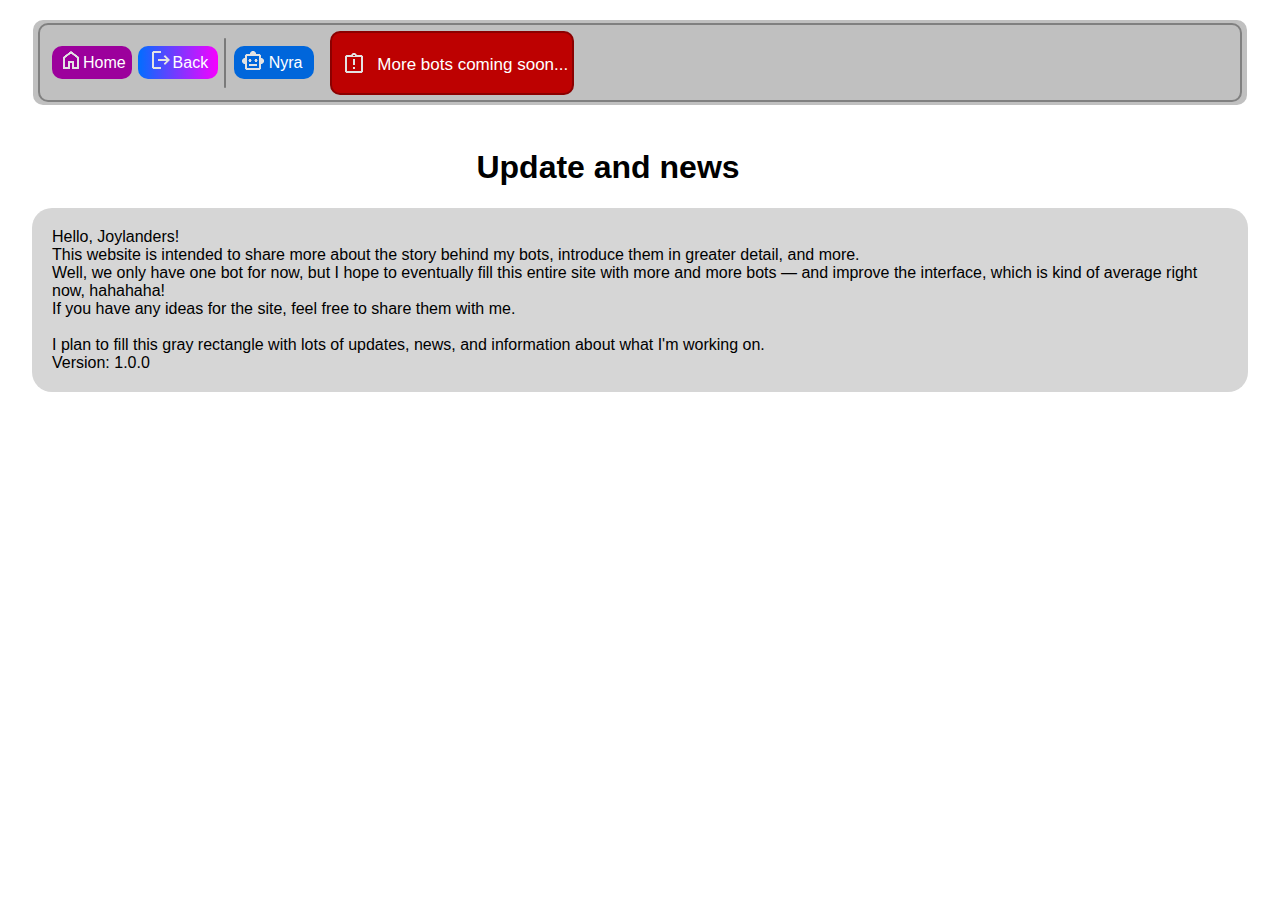
<file: Document/index.html>
<!DOCTYPE html>
<html lang="en">
  <head>
    <meta charset="UTF-8" />
    <meta
      name="viewport"
      content="width=device-width, initial-scale=1.0, maximum-scale=1.0, user-scalable=no"
    />
    <link rel="stylesheet" href="../Style/index.css" />
    <title>Lore Book | Home</title>
  </head>
  <body>
    <div class="main-mom">
      <div class="main">
        <div class="main-aura">
          <div class="home-button" onclick="homeButton()">
            <img
              src="../assets/home_24dp_E3E3E3_FILL0_wght400_GRAD0_opsz24.png"
              alt="Home icon"
              style="position: relative; top: -3px"
            />
            <p>Home</p>
          </div>
          <div class="back-button">
            <img
              src="../assets/logout_24dp_E3E3E3_FILL0_wght400_GRAD0_opsz24.png"
              alt="Back icon"
              style="position: relative; top: -3px"
            />
            <p>Back</p>
          </div>
          <div class="separator-line"></div>
          <div class="bot-button" onclick="nyraRedirect()">
            <img
              src="../assets/smart_toy_24dp_E3E3E3_FILL0_wght400_GRAD0_opsz24.png"
              alt="Back icon"
              style="position: relative; top: -3px; left: -4px; top: -2px"
            />
            <p>Nyra</p>
          </div>
          <div class="coming-text-mom">
            <div class="coming-text">
              <img
                src="../assets/assignment_late_24dp_E3E3E3_FILL0_wght400_GRAD0_opsz24.png"
                alt="error mini logo"
                style="position: relative; top: 30px"
              />
              <p
                style="
                  font-size: 17px;
                  top: -12px;
                  position: relative;
                  left: 35px;
                "
              >
                More bots coming soon...
              </p>
            </div>
          </div>
          <div class="coming-text-mom-mobile">
            <div class="coming-text-mobile">
              <p style="font-size: 13px">Coming soon...</p>
            </div>
          </div>
        </div>
      </div>
    </div>
    <div class="title">
      <h1>Update and news</h1>
    </div>
    <div class="content-main">
      <div class="content-mom">
        <div class="content" id="content">
          Loading...
        </div>
      </div>
    </div>
    <script src="../Function/redirect.js"></script>
    <script src="../Function/text.js"></script>
  </body>
</html>
</file>
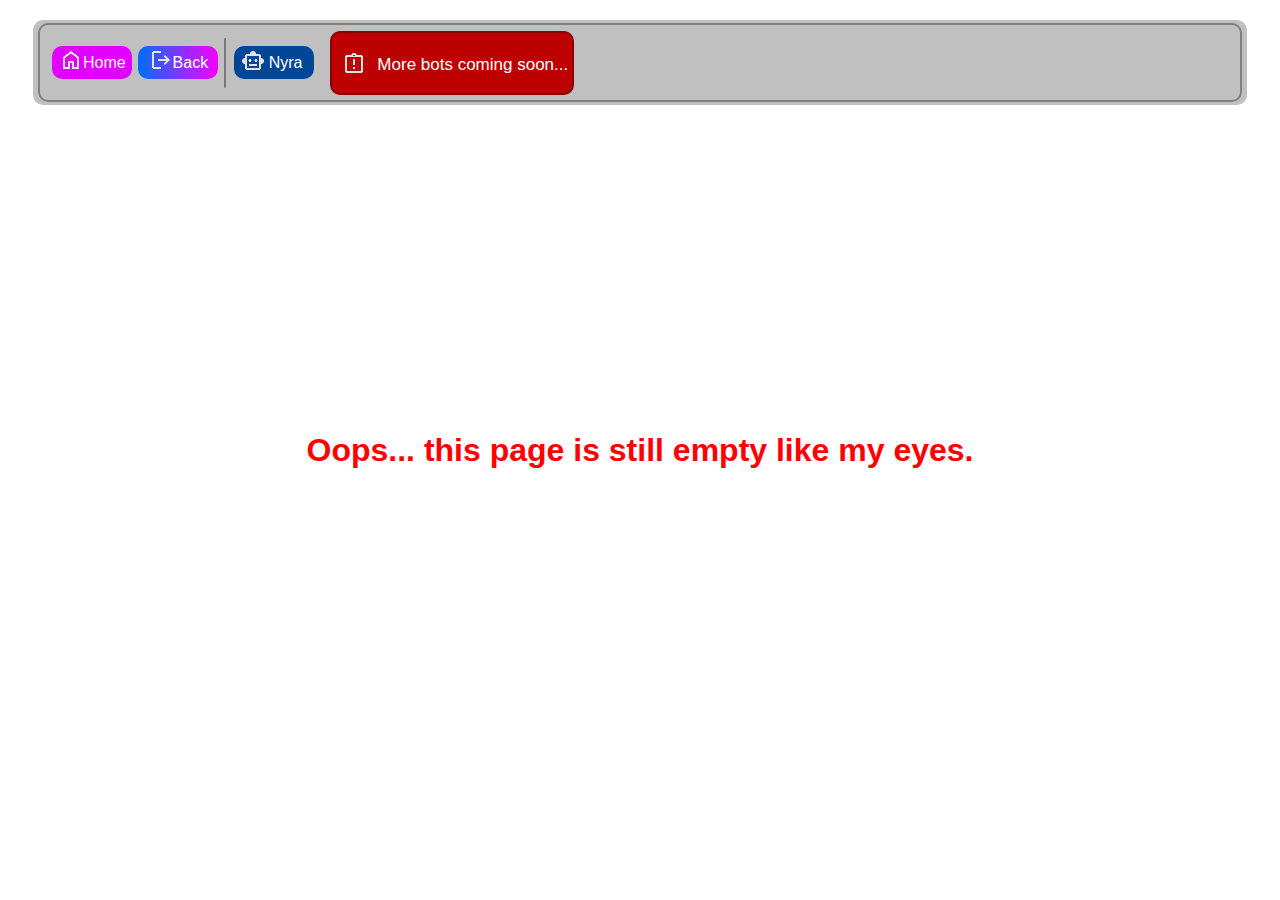
<file: Document/nyra.html>
<!DOCTYPE html>
<html lang="en">
  <head>
    <meta charset="UTF-8" />
    <meta
      name="viewport"
      content="width=device-width, initial-scale=1.0, maximum-scale=1.0, user-scalable=no"
    />
    <link rel="stylesheet" href="../Style/nyra.css" />
    <title>Lore Book | Nyra</title>
  </head>
  <body>
    <!-- Nyra page -->

    <div class="main-mom">
      <div class="main">
        <div class="main-aura">
          <div class="home-button" onclick="homeButton()">
            <img
              src="../assets/home_24dp_E3E3E3_FILL0_wght400_GRAD0_opsz24.png"
              alt="Home icon"
              style="position: relative; top: -3px"
            />
            <p>Home</p>
          </div>
          <div class="back-button">
            <img
              src="../assets/logout_24dp_E3E3E3_FILL0_wght400_GRAD0_opsz24.png"
              alt="Back icon"
              style="position: relative; top: -3px"
            />
            <p>Back</p>
          </div>
          <div class="separator-line"></div>
          <div class="bot-button" onclick="nyraRedirect()">
            <img
              src="../assets/smart_toy_24dp_E3E3E3_FILL0_wght400_GRAD0_opsz24.png"
              alt="Back icon"
              style="position: relative; top: -3px; left: -4px; top: -2px"
            />
            <p>Nyra</p>
          </div>
          <div class="coming-text-mom">
            <div class="coming-text">
              <img
                src="../assets/assignment_late_24dp_E3E3E3_FILL0_wght400_GRAD0_opsz24.png"
                alt="error mini logo"
                style="position: relative; top: 30px"
              />
              <p
                style="
                  font-size: 17px;
                  top: -12px;
                  position: relative;
                  left: 35px;
                "
              >
                More bots coming soon...
              </p>
            </div>
          </div>
          <div class="coming-text-mom-mobile">
            <div class="coming-text-mobile">
              <p style="font-size: 13px">Coming soon...</p>
            </div>
          </div>
        </div>
      </div>
    </div>
    <div class="error-text-mom">
      <div class="error-text">
        <h1 class="error-oops">Oops... this page is still empty like my eyes.</h1>
      </div>
    </div>
    <script src="../Function/redirect.js"></script>
  </body>
</html>
</file>
<file: Style/index.css>
* {
    border: none;
}

html, body {
    padding: none;
    margin: 0%;
    font-family: sans-serif;
}

.main-mom {
    display: flex;
    justify-content: center;
    top: 20px;
    position: relative;
}

.main {
    height: 75px;
    width: 94%;
    position: fixed;
    background-color: rgb(192, 192, 192);
    border-radius: 10px;
    padding: 5px;
    display: flex;
    justify-content: center;
    align-items: center;
    z-index: 998;
}

.main-aura {
    border: grey solid 2px;
    height: 100%;
    width: 100%;
    border-radius: 10px;
    display: flex;
    align-items: center;
}

.home-button {
    background-color: rgb(156, 0, 156);
    height: 33px;
    width: 80px;
    display: flex;
    justify-content: center;
    align-items: center;
    border-radius: 10px;
    color: white;
    cursor: pointer;
    transition: 140ms;
    position: relative;
    left: 1%;
}

.home-button:active {
    transform: scale(0.98);
}

.separator-line {
    background-color: rgb(122, 122, 122);
    height: 50px;
    width: 2px;
    position: relative;
    border-radius: 10px;
    left: 2%;
}

.back-button {
    background: linear-gradient(to right, #006eff, #f700ff);
    height: 33px;
    width: 80px;
    display: flex;
    justify-content: center;
    align-items: center;
    border-radius: 10px;
    color: white;
    cursor: pointer;
    transition: 140ms;
    position: relative;
    left: 1.5%;
}

.back-button:active {
    background: rgb(255, 0, 0);
    transform: scale(0.98);
}

@media (max-width: 600px) and (max-height: 825px) {
    .back-button {
        left: 2% !important;
    }
    .separator-line {
        left: 3% !important;
}
    .bot-button {
        left: 4% !important;
    }
    .coming-text-mom {
        left: 6% !important;
    }
}

@media (min-width: 599px) {
    .coming-text-mom-mobile {
        display: none !important;
    }
}

@media (max-width: 599px) {
    .coming-text-mom {
        display: none !important;
    }
}

@media (max-width: 368px) {
    .coming-text-mom-mobile {
        display: none !important;
    }
}

.bot-button {
    background-color: rgb(0, 102, 219);
    height: 33px;
    width: 80px;
    display: flex;
    justify-content: center;
    align-items: center;
    border-radius: 10px;
    color: white;
    cursor: pointer;
    transition: 140ms;
    position: relative;
    left: 2.6%;
}

.bot-button:active {
    background-color: #004bad;
    transform: scale(0.98);
}

.coming-text {
    padding: 5px;
    width: 200px;
}

.coming-text-mom {
    background-color: #bd0101;
    color: rgb(255, 255, 255);
    border-radius: 10px;
    height: 50px;
    width: 230px !important;
    display: flex;
    align-items: center;
    border: #8b0000 solid 2px;
    left: 4%;
    position: relative;
}

.coming-text-mom-mobile {
    background-color: #bd0101;
    color: rgb(255, 255, 255);
    border-radius: 10px;
    height: 30px;
    width: 90px;
    display: flex;
    align-items: center;
    border: #8b0000 solid 2px;
    left: 5%;
    position: relative;
}

.coming-text-mom {
    padding: 5px;
    width: 500px;
}

.redirect-nyra {
    display: flex;
}

.content-mom {
    top: 13rem;
    position: absolute;
    display: flex;
    align-items: center;
    width: 95%;
    background-color: rgb(214, 214, 214);
    border-radius: 20px;
}

.content {
    padding: 20px;
}

.content-main {
    display: flex;
    justify-content: center;
}

.title {
    top: 8rem;
    position: absolute;
    display: flex;
    align-items: center;
    justify-content: center;
    width: 95%;
    border-radius: 20px;
}
</file>
<file: Style/nyra.css>
* {
  border: none;
}

html,
body {
  padding: none;
  margin: 0%;
  font-family: sans-serif;
}

.main-mom {
  display: flex;
  justify-content: center;
  top: 20px;
  position: relative;
}

.main {
  height: 75px;
  width: 94%;
  position: fixed;
  background-color: rgb(192, 192, 192);
  border-radius: 10px;
  padding: 5px;
  display: flex;
  justify-content: center;
  align-items: center;
  z-index: 998;
}

.main-aura {
  border: grey solid 2px;
  height: 100%;
  width: 100%;
  border-radius: 10px;
  display: flex;
  align-items: center;
}

.home-button {
  background-color: rgb(225, 0, 255);
  height: 33px;
  width: 80px;
  display: flex;
  justify-content: center;
  align-items: center;
  border-radius: 10px;
  color: white;
  cursor: pointer;
  transition: 140ms;
  position: relative;
  left: 1%;
}

.home-button:active {
  transform: scale(0.98);
}

.separator-line {
  background-color: rgb(122, 122, 122);
  height: 50px;
  width: 2px;
  position: relative;
  border-radius: 10px;
  left: 2%;
}

.back-button {
  background: linear-gradient(to right, #006eff, #f700ff);
  height: 33px;
  width: 80px;
  display: flex;
  justify-content: center;
  align-items: center;
  border-radius: 10px;
  color: white;
  cursor: pointer;
  transition: 140ms;
  position: relative;
  left: 1.5%;
}

.back-button:active {
  background: rgb(255, 0, 0);
  transform: scale(0.98);
}

@media (max-width: 600px) and (max-height: 825px) {
  .back-button {
    left: 2% !important;
  }
  .separator-line {
    left: 3% !important;
  }
  .bot-button {
    left: 4% !important;
  }
  .coming-text-mom {
    left: 6% !important;
  }
}

@media (min-width: 599px) {
  .coming-text-mom-mobile {
    display: none !important;
  }
}

@media (max-width: 599px) {
  .coming-text-mom {
    display: none !important;
  }
}

@media (max-width: 368px) {
  .coming-text-mom-mobile {
    display: none !important;
  }
}

.bot-button {
  background-color: rgb(0, 70, 150);
  height: 33px;
  width: 80px;
  display: flex;
  justify-content: center;
  align-items: center;
  border-radius: 10px;
  color: white;
  cursor: pointer;
  transition: 140ms;
  position: relative;
  left: 2.6%;
}

.coming-text {
  padding: 5px;
  width: 200px;
}

.coming-text-mom {
  background-color: #bd0101;
  color: rgb(255, 255, 255);
  border-radius: 10px;
  height: 50px;
  width: 230px !important;
  display: flex;
  align-items: center;
  border: #8b0000 solid 2px;
  left: 4%;
  position: relative;
}

.coming-text-mom-mobile {
  background-color: #bd0101;
  color: rgb(255, 255, 255);
  border-radius: 10px;
  height: 30px;
  width: 90px;
  display: flex;
  align-items: center;
  border: #8b0000 solid 2px;
  left: 5%;
  position: relative;
}

.coming-text-mom {
  padding: 5px;
  width: 500px;
}

.redirect-nyra {
  display: flex;
}

.error-text-mom {
  display: flex;
  justify-content: center;
  align-items: center;
  height: 100vh;
}

.error-oops {
  animation: pulsating 2s infinite ease;
  color: #ff0000;
}

@keyframes pulsating {
  0% {
    color: #ff0000;
    transform: scale(1.040);
  }
  50% {
    color: #5c0000;
  }
  100% {
    color: #550000;
  }
}
</file>
